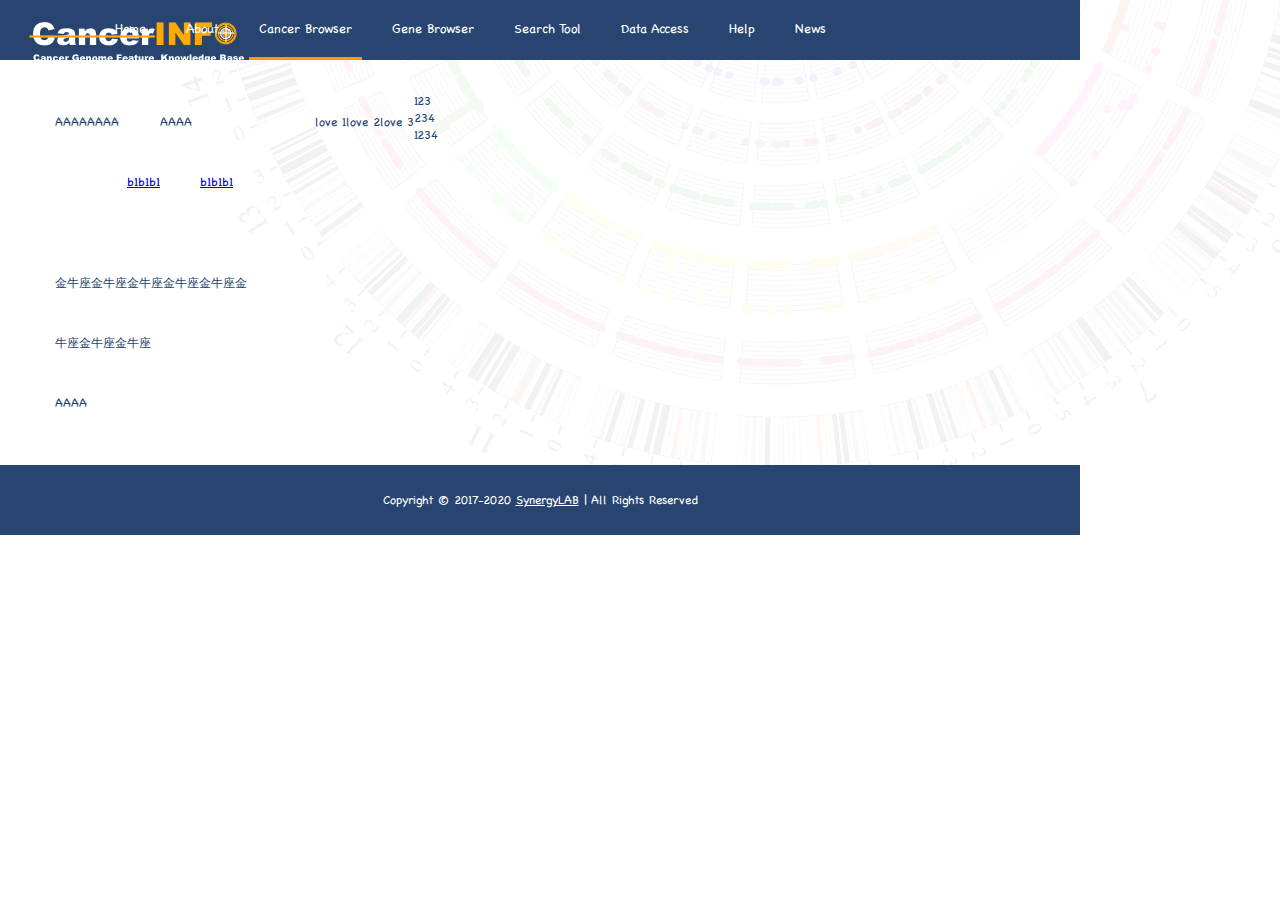
<file: discard/cancer_browser - Copy.html>
<!DOCTYPE html PUBLIC "-//W3C//DTD XHTML 1.0 Transitional//EN" "http://www.w3.org/TR/xhtml1/DTD/xhtml1-transitional.dtd">
<html xmlns="http://www.w3.org/1999/xhtml">
<head>
<meta http-equiv="Content-Type" content="text/html; charset=UTF-8" />
<title>Cancer Browser</title>
<link rel="stylesheet" href="../css/stylesheet.css" />
<script src="../lib/jquery-1.12.1.min.js"></script>
<script src="../lib/cancerT.js"></script>
</head>
<body>
<div id="watermark"></div>
<div>
  <div class="navbar">
    <div class="nav">
      <div class="nav-brand"><a href="#/"><img class="logo-brand" src="../img/cancerinfo_logo.png"></a></div>
      <div id="nav-ui">
        <ul>
          <li><a href="../templates/index.html">Home</a></li>
          <li><a href="../templates/about.html">About</a></li>
          <li><a href="../templates/cancer_browser.html">Cancer Browser</a></li>
          <li><a href="../templates/gene_browser.html">Gene Browser</a></li>
          <li><a href="../templates/search.html">Search Tool</a></li>
          <li><a href="../templates/data.html">Data Access</a></li>
          <li><a href="../templates/doc.html">Help</a></li>
          <li><a href="../templates/news.html">News</a></li>
        </ul>
      </div>
    </div>
  </div>
  <div class="container">
    <div class="content">
      <div class="content-browser-left">
      	<div class="content-nav">
        	<ul class="content-nav-ul">
            	<li class="menu_title"><a>AAAA</a></li>
            	<li class="menu_li">
                	<span class="menu_head"><a>AAAA</a></span>
                    <ul class="submenu">
                      <li><a href="#">b1</a></li>
                      <li><a href="#">b1</a></li>
                      <li><a href="#">b1</a></li>
                	</ul>
                </li>
                <li class="menu_li">
                	<span class="menu_head"><a>AAAA</a></span>
                    <ul class="submenu">
                      <li><a href="#">b1</a></li>
                      <li><a href="#">b1</a></li>
                      <li><a href="#">b1</a></li>
                	</ul>
                </li>
                <ul style="clear:both;"></ul>
            </ul>

        </div>
        <br />
        <div class="content-nav">
        	<ul class="content-nav-ul">
            	<li class="menu_li">
                	<span class="menu_head"><a>金牛座金牛座金牛座金牛座金牛座金牛座金牛座金牛座</a></span>
                </li>
                <li class="menu_li">
                	<span class="menu_head"><a>AAAA</a></span>
                </li>
                <ul style="clear:both;"></ul>
            </ul>

        </div>
      </div>
      <div class="content-browser-right">
      	<div id="content-tab">
            <ul class="content-body">
                <li class="on">love 1</li>
                <li class="off">love 2</li>
                <li class="off">love 3</li>
            </ul>
        	<div id="section-content-1" class="show">123</div>
            <div id="section-content-2" class="hide">234</div>
            <div id="section-content-3" class="hide">1234</div>
        </div>
      </div>
    </div>
    <div style="clear:both"></div>
  </div>
  <div class="footer">
    <div class="foot">
      <p>Copyright © 2017-2020 <a href="https://github.com/ModelLAB-ZJU">SynergyLAB</a> | All Rights Reserved </p>
      <p style="font-size:12px;">CancerINFO is intended for research purposes only. Its information cannot be used for emergencies or medical or professional advice. Please review the <a href="../templates/terms.html">usage terms</a> before continuing.</p>
    </div>
  </div>
</div>
</body>
</html>
</file>
<file: css/stylesheet.css>
/* CSS Document */
@font-face {
  font-family: 'Chalkboard';
  src: url('Chalkboard.eot');
  src: url('Chalkboard.woff2') format('woff2'),
       url('Chalkboard.woff') format('woff'),
       url('Chalkboard.ttf') format('truetype'),
       url('Chalkboard.svg#Chalkboard') format('svg'),
       url('Chalkboard.eot?#iefix') format('embedded-opentype');
  font-weight: normal;
  font-style: normal;
}

body {
	font-family: Chalkboard, "Gotham SSm A", "Gotham SSm B", "Helvetica Neueu", Helvetica, Arial, sans-serif;
	height: 100%;
	margin: 0;
	padding: 0;
	display: block;
	font-size: 12px;
	line-height: 1.428571429;
	color: rgba(39,69,112,1);
	min-width: 1200px;
	max-width: 2000px;
	min-height: 500px;
	background: transparent;
}
.main{
	width: 1080px;
	margin: 0 auto 0 auto;
	padding: 0 auto 0 auto;
	border-left: 1px solid rgba(43,117,188,1);
	border-right: 1px solid rgba(43,117,188,1);
	
}
.navbar {
	height: 60px;
	background-color: rgba(39,69,112,1);
	width: 1080px;
	z-index: -1;
}
.navi {
	width: 1080px;
	margin: auto;
	height: 60px;
	z-index: 1;
}
.nav-brand {
	float: left;
	width:60px;
	height:60px;
	margin-top:5px;
	margin-left:20px;
	margin-right:15px;
}
#nav-ui {
	float: left;
}
#nav-ui ul, li {
	margin: 0;
	padding: 0;
	list-style-type: none;
	display: block;
	float: left;
	line-height: 60px;
}
#nav-ui a {
	line-height: 57px;
	display: block;
	color: rgba(255,255,255,1);
	font-size: 13px;
	padding: 0 10px 0 10px;
	text-decoration: none;
	/*border-bottom: 3px solid transparent;*/
	position: relative;
	margin: 0 10px 0 10px;
}
#nav-ui a:hover {
	border-bottom: 3px solid rgb(255, 153, 0);
}
.nav-color {
	border-bottom: 3px solid rgb(255, 153, 0);
}
.container {
	width: 1080px;
	margin: 20px 0 20px 0;
	background-color: transparent;
}
.content {
	width: 1050px;
	margin: 0 auto 0 auto;
	padding: 0 auto 0 auto;
	font-size: 12px;
}
.content-search-left {
	width: 730px;
	float: left;
}
.content-search-form {
	border: 1px solid rgba(39,69,112,0.3);
	border-radius: 5px;
	-moz-border-radius: 5px;
	background: rgba(255,255,255,0.8);
	margin-bottom: 20px;
	padding: 20px;
}
.content-search-form h3 {
	color: rgba(39,69,112,1);
	font-size: 15px;
	font-weight: normal;
	margin: 2px 0 22px;
}
/*.content-search-form img {
	background: none repeat scroll 0 0 #FFFFFF;
	border: 1px solid rgba(39,69,112,0.3);
	float: left;
	margin: 0 10px 0 25px;
	padding: 4px;
}*/
.content-search-form form {
	position: relative;
}

.content-search-form form label {
	position: relative;
	display: block;
	margin: 0 0 30px 0;
	text-align: center;
	vertical-align:text-top;
}
.content-search-form label span, .content-search-form label input, .content-search-form label select {
	display: inline-block;
}
.content-search-form input, .content-search-form select {
	width: 55%;
	padding: 5px;
	margin-right: 30px;
	border: 1px solid rgba(39,69,112,0.3);
}

.content-search-form form input {
	border-radius: 5px;
	-moz-border-radius: 5px;
	width: 53%;
	padding: 5px;
	margin-right: 30px;
	height:8px;
	border: 1px solid rgba(39,69,112,0.3);
}
.content-search-form .label_text {
	display: inline-block;
	width: 150px;
	text-align: right;
	margin-right: 3px;
}
.content-search-form form input.button {
	width:90px;
	height: 30px;
	background: rgba(255,255,255,1);
	text-align: center;
	vertical-align: middle;
	border: 1px solid rgba(39,69,112,0.3);
	border-radius: 5px;
	cursor: pointer;
	color: rgba(0,0,0,1);
	text-transform: uppercase;
	/*padding:0 10px;*/
	font-size:12px;
	position: relative;
	left: 218px;
}
.content-search-form form input.button:hover {
	background: rgba(255,153,0,1);
	color: rgba(255,255,255,1);
}
/*.content-search-form p {
	display: block;
	position: relative;
	margin-left: 15%;
	margin-right: 13%;
	padding-bottom: 15px;
}*/
.content-search-right {
	width: 300px;
	float: left;
	margin-left: 20px;
}
.content-search-sidebox {
	border: 1px solid rgba(39,69,112,0.3);
	border-radius: 5px;
	-moz-border-radius: 5px;
	height: 480px;
	background: rgba(255,255,255,0.8);
	padding: 15px;
	margin-bottom: 20px;
}
.content-browser-left {
	width: 240px;
	float: left;
}
.content-browser-right {
	width: 790px;
	float: left;
	margin-left: 20px;
}
.content-index-about{
	width: 700px;
	float: left;
	margin-left: 10px;
	line-height:25px;
	
}
.content-index-stats{
	width: 330px;
	margin:	75px 10px 0 0;
	float: left;
}
.content-index-orders{
	min-height:300px;
	margin:20px 40px;
	display:block;
}
.content-index-orders table{
	margin:0 20px;
	line-height:25px;
	font-size:12px;
	min-height:180px;
	min-width:200px;
	float:left;
}
.content-index-orders th{
	line-height:30px;
	color:rgba(255,255,255,1);
	font-weight:200;
}
.content-index-orders td{
	min-width:15px;
}
.order-list1{
	background:rgba(153,153,153,0.1);
	border:1px dotted rgba(64,170,98,1);	
}
.order-list1 th{
	background: rgba(64,170,98,1);
	
}
.order-list2{
	background:rgba(153,153,153,0.1);
	border:1px dotted rgba(230,85,13,1);
}
.order-list2 th{
	background: rgba(230,85,13,1);
}

.order-list3{
	background:rgba(153,153,153,0.1);
	border:1px dotted rgba(49,130,189,1);
}
.order-list3 th{
	background: rgba(49,130,189,1);
}
.order-list4{
	background:rgba(153,153,153,0.1);
	border:1px dotted #FD8D3B;
}
.order-list4 th{
	background: #FD8D3B;
}

.footer {
	height: 70px;
	background-color: rgba(39,69,112,1);
	width: 1080px;
	z-index: -1;
}
.foot {
	margin: auto;
	line-height: 70px;
	width: 1050px;
	color: rgba(255,255,255,1);
	/*background-color:rgba(0,0,0,1);*/
	text-align: center;
	z-index: 1;
}
.foot p {
	margin: 0;
	padding: 0;
}
.foot a {
	color: rgba(255,255,255,1);
	text-decoration: underline
}
#watermark {
	background: transparent url(../img/BioCircos.png) no-repeat scroll -260px -730px;
	min-height: 500px;
	width: 1100px;
	opacity: 0.05;
	position: absolute;
	z-index: -1;
	right: 0;
	float: right;
	display: block;
}
.content-contribute-right{
	border: 1px solid rgba(39,69,112,0.3);
	padding: 20px;
}
.text_bg {
	padding: 12px;
	background:rgba(153,153,153,0.1);	
}
.text_bg p{
	margin:0;
	padding:0;	
}
ul.biglist{
	padding:0;
	margin:0;
	display: block;
	position: relative;
}
ul.biglist li {
    line-height: 1.5;
    list-style-type: none;
    margin: 0 0 10px 0;
    padding: 0 0 0 20px;
	display: block;
	width:100%;
}
ul.biglist li a {
	color:rgba(39,69,112,1);
	text-decoration:none;
}
ul.biglist li a:hover {
	text-decoration:underline;
}
ul.biglist li:before {
    position: absolute;
    content: "\25B8";
    color: rgba(39,69,112,1);
    font-size: 1.3em;
    margin-left: -18px;
    margin-top: -4px;
}
.liquidFillGaugeText { font-family: Helvetica; font-weight: bold; font-size:12px; }
.stat{
	height:80px;
	width:125px;
	margin: 20px 20px 15px 10px;
	text-align:center;
	color:rgba(39,69,112,1);
	float:left;
}
</file>
